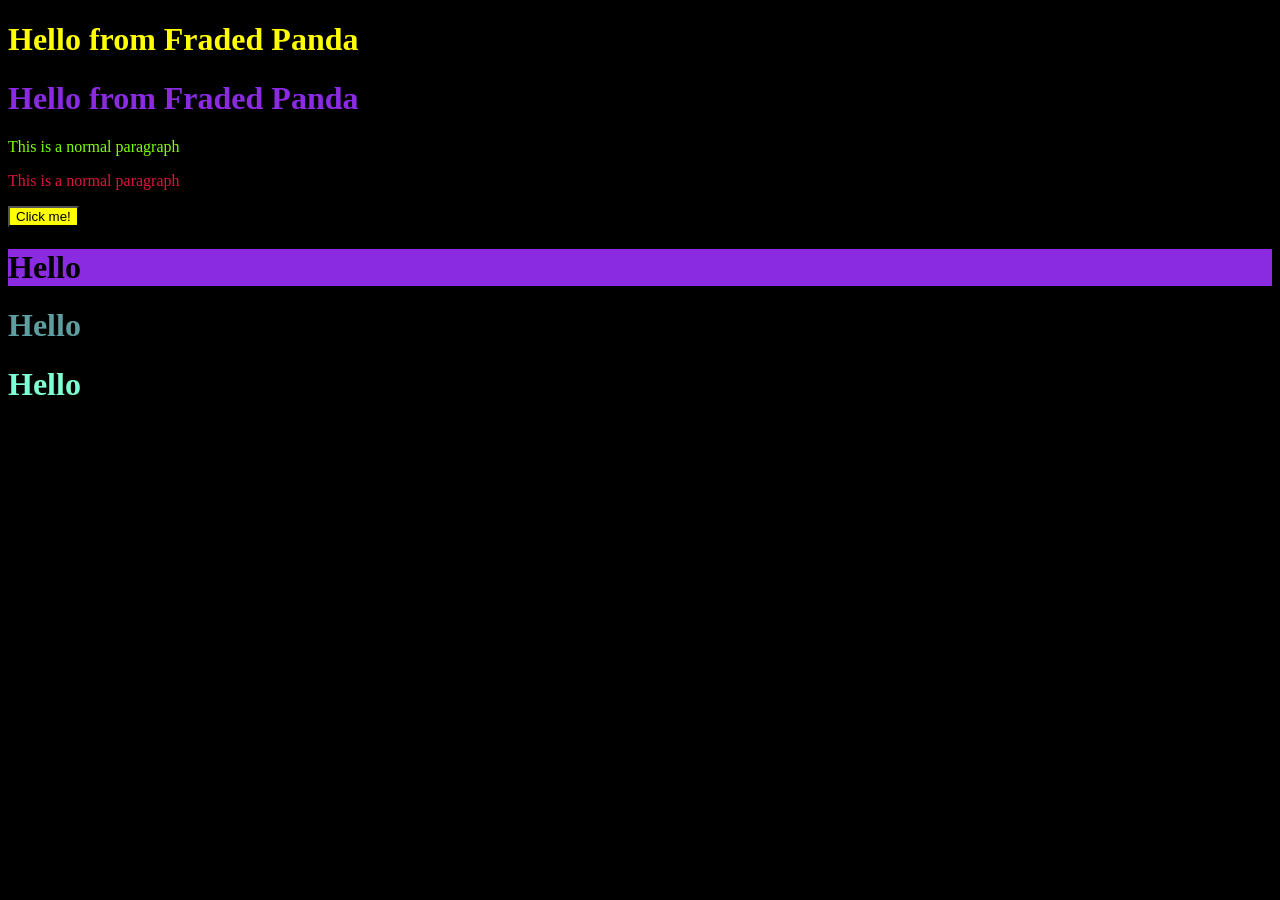
<file: index.html>
<!doctype html>
<html lang="en">
  <head>
    <meta charset="UTF-8" />
    <meta name="viewport" content="width=device-width, initial-scale=1.0" />
    <title>CSS level 1</title>
    <link rel="stylesheet" href="style.css" />
  </head>
  <body>
    <h1 id="heading1">Hello from Fraded Panda</h1>
    <h1 id="heading2">Hello from Fraded Panda</h1>

    <p id="paragraph1">This is a normal paragraph</p>
    <p id="paragraph2">This is a normal paragraph</p>
    <button>Click me!</button>
    <br />

    <h1 class="hello1">Hello</h1>
    <h1 class="hello2">Hello</h1>
    <h1 class="hello3">Hello</h1>
  </body>
</html>
</file>
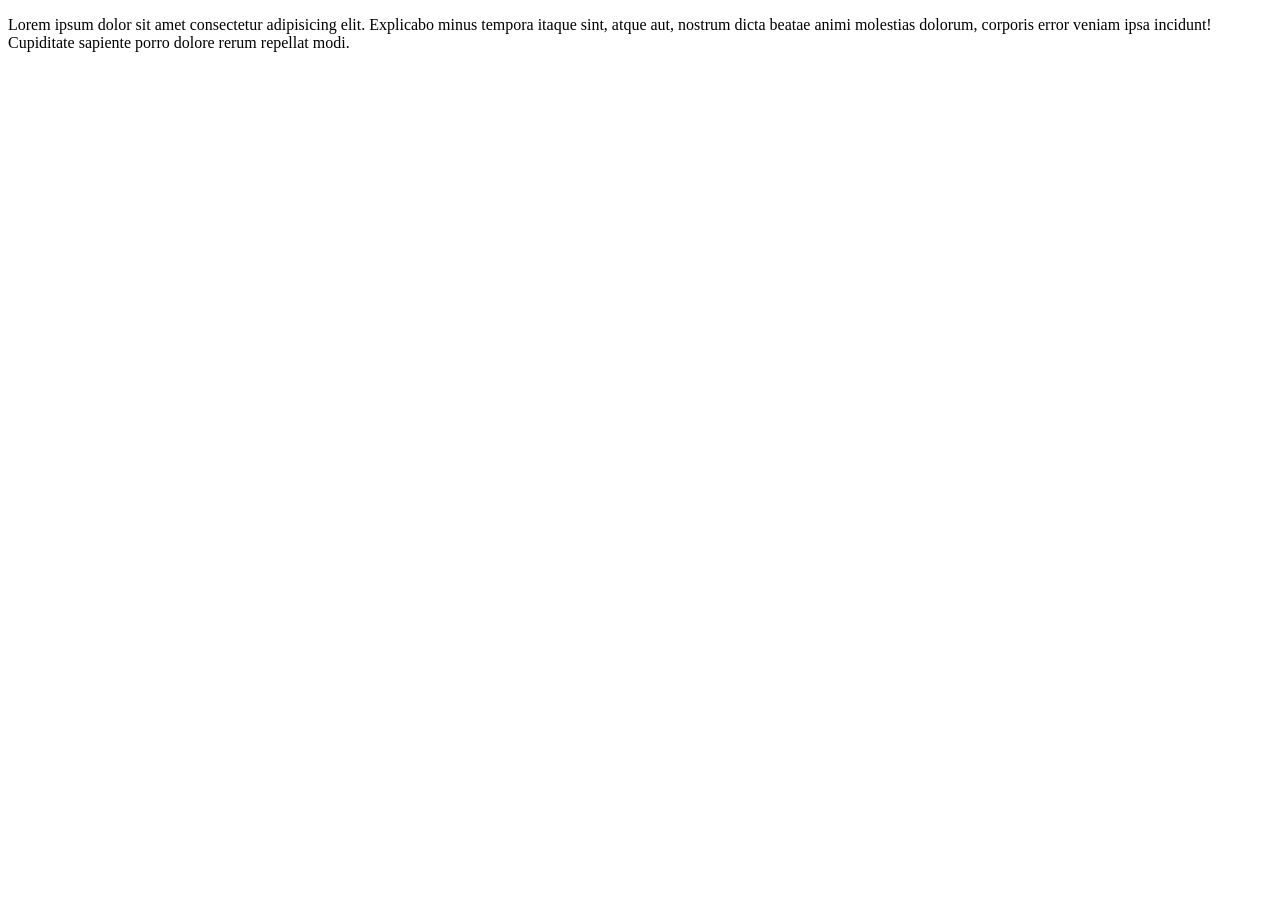
<file: font family.html>
<!doctype html>
<html lang="en">
  <head>
    <meta charset="UTF-8" />
    <meta name="viewport" content="width=device-width, initial-scale=1.0" />
    <title>FontFamily</title>
  </head>
  <body>
    <p>
      Lorem ipsum dolor sit amet consectetur adipisicing elit. Explicabo minus
      tempora itaque sint, atque aut, nostrum dicta beatae animi molestias
      dolorum, corporis error veniam ipsa incidunt! Cupiditate sapiente porro
      dolore rerum repellat modi.
    </p>
  </body>
</html>
</file>
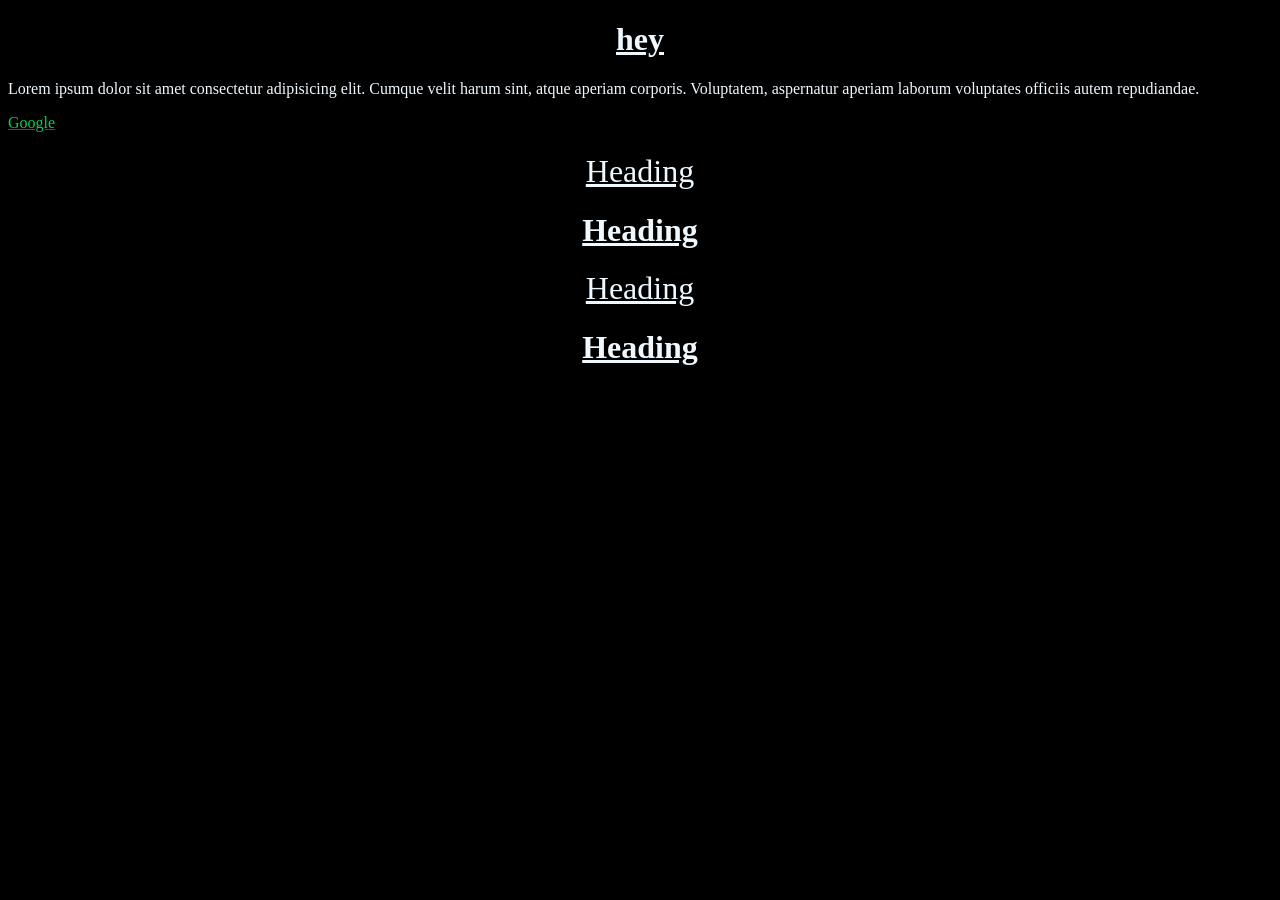
<file: text properties.html>
<!DOCTYPE html>
<html lang="en">
<head>
    <meta charset="UTF-8">
    <meta name="viewport" content="width=device-width, initial-scale=1.0">
    <title>Text Properties-FradedPanda</title>
    <link rel="stylesheet" href="text properties.css".css">
</head>
<body>
    <h1>hey</h1>
    <p>Lorem ipsum dolor sit amet consectetur adipisicing elit. Cumque velit harum sint, atque aperiam corporis. Voluptatem, aspernatur aperiam laborum voluptates officiis autem repudiandae.</p>
    <a href="https://www.google.com">Google</a>
    <!-- font-weight -->
     <h1 id="h1">Heading</h1>
     <h1 id="h2">Heading</h1>
     <h1 id="h3">Heading</h1>
     <h1 id="h4">Heading</h1>
</body>
</html>
</file>
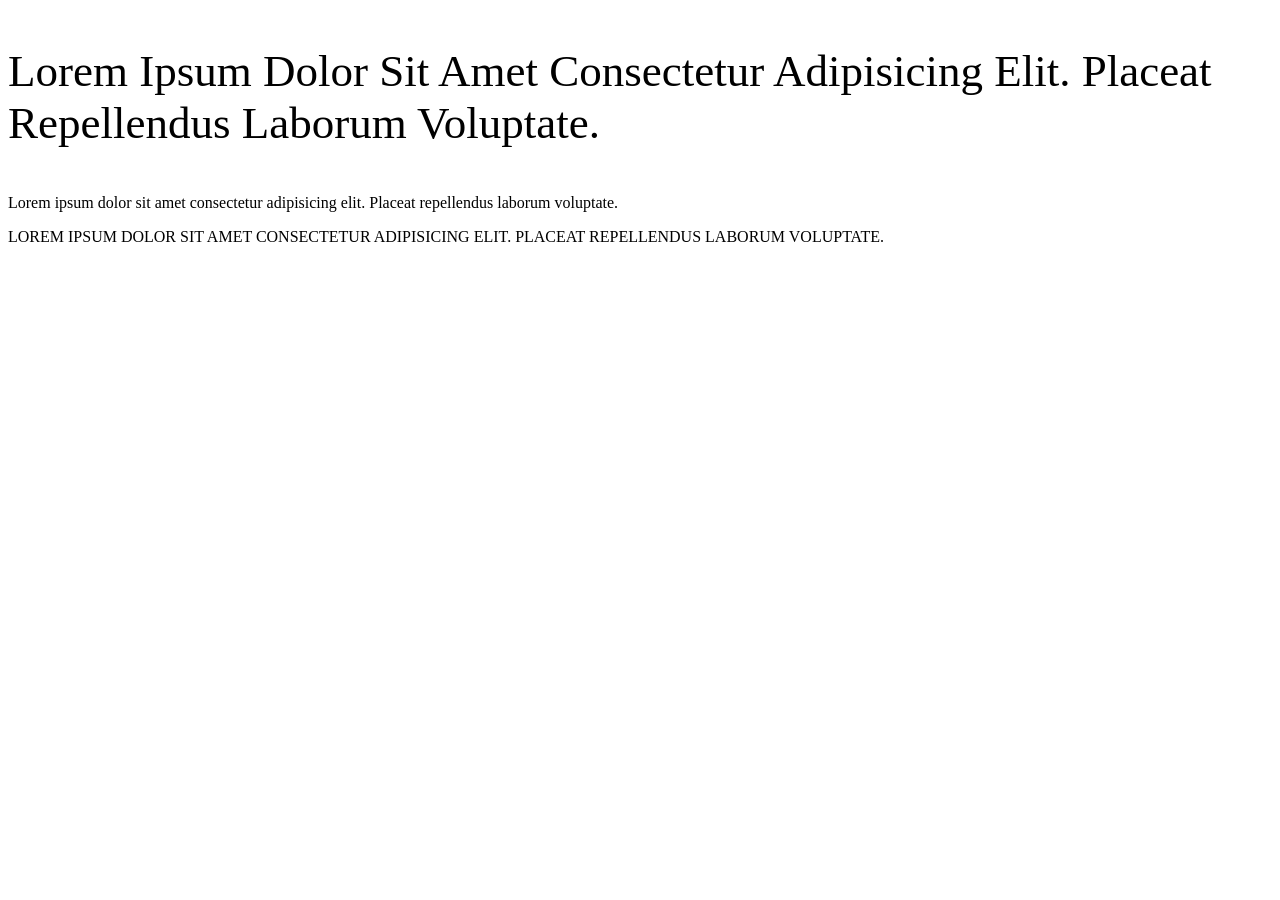
<file: units.html>
<!doctype html>
<html lang="en">
  <head>
    <meta charset="UTF-8" />
    <meta name="viewport" content="width=device-width, initial-scale=1.0" />
    <title>units-FradedPanda</title>
    <link rel="stylesheet" href="units.css" />
  </head>
  <body>
    <p id="one">
      Lorem ipsum dolor sit amet consectetur adipisicing elit. Placeat
      repellendus laborum voluptate.
    </p>
    <p id="two">
      Lorem ipsum dolor sit amet consectetur adipisicing elit. Placeat
      repellendus laborum voluptate.
    </p>
    <p id="three">
      Lorem ipsum dolor sit amet consectetur adipisicing elit. Placeat
      repellendus laborum voluptate.
    </p>
  </body>
</html>
</file>
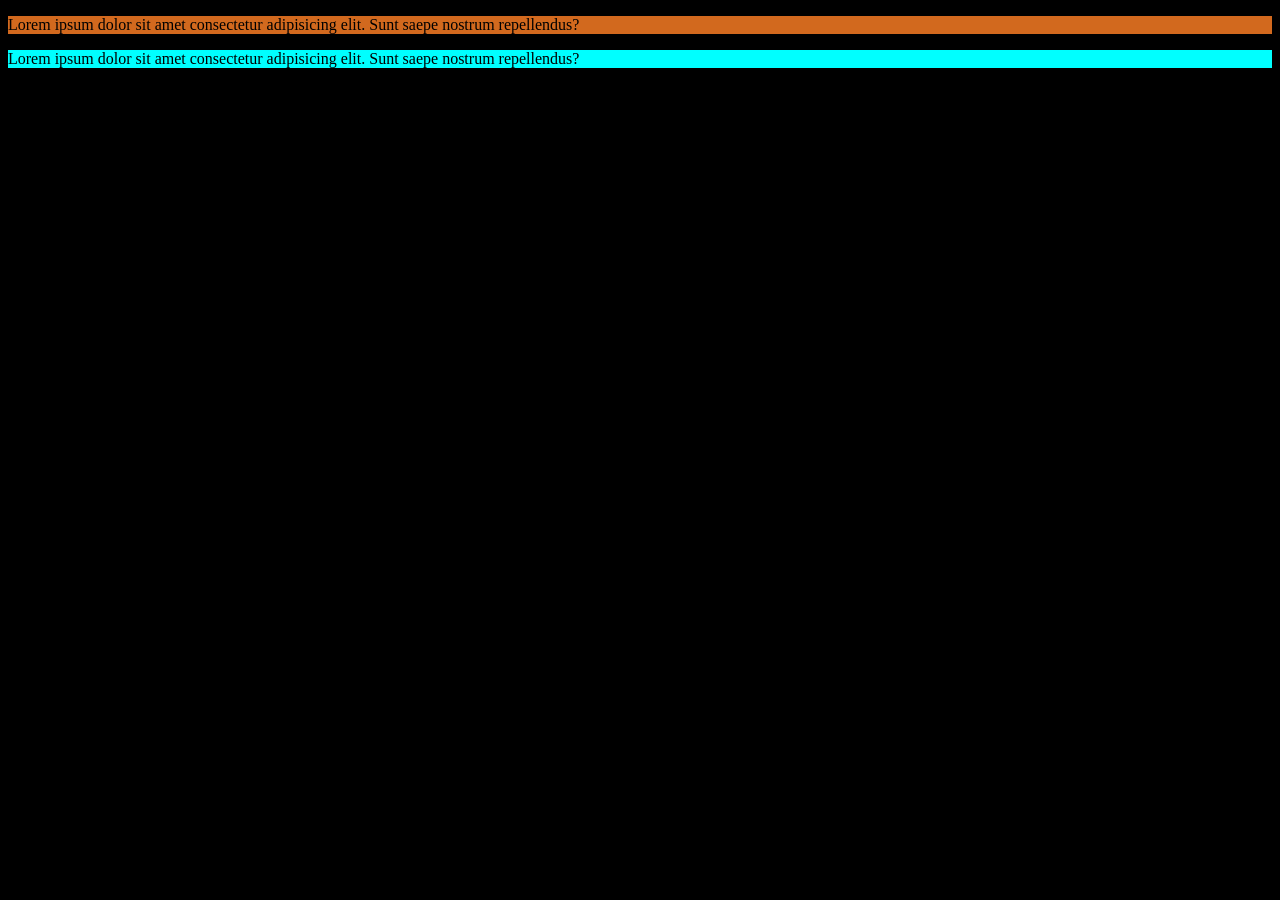
<file: Practice Set-1/index1.html>
<!-- TODO:Create a simple div with an id "box". Add some text content inside the div Set its background color to blue. -->

<!doctype html>
<html lang="en">
  <head>
    <meta charset="UTF-8" />
    <meta name="viewport" content="width=device-width, initial-scale=1.0" />
    <title>Problem-1</title>
    <link rel="stylesheet" href="style1.css" />
  </head>
  <body>
    <div id="box">
      <p>
        Lorem ipsum dolor sit amet consectetur adipisicing elit. Sunt saepe
        nostrum repellendus?
      </p>
    </div>
    <div>
      <p>
        Lorem ipsum dolor sit amet consectetur adipisicing elit. Sunt saepe
        nostrum repellendus?
      </p>
    </div>
  </body>
</html>
</file>
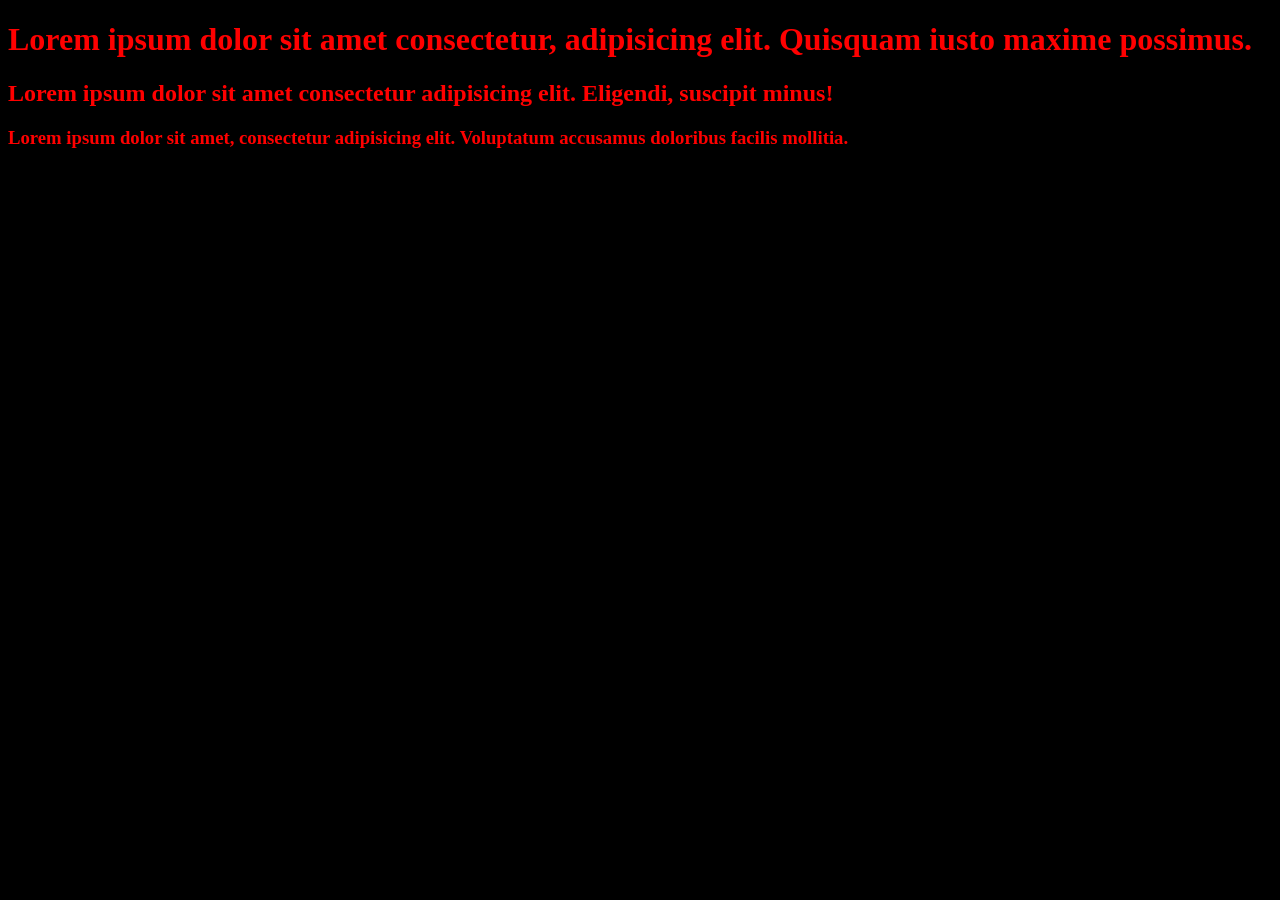
<file: Practice Set-1/index2.html>
<!-- TODO: Create 3 headings with h1, h2 & h3. Give them all a class "heading" & set color of "heading" to red. -->

<!doctype html>
<html lang="en">
  <head>
    <meta charset="UTF-8" />
    <meta name="viewport" content="width=device-width, initial-scale=1.0" />
    <title>Problem-2</title>
    <link rel="stylesheet" href="style2.css" />
  </head>
  <body>
    <h1 class="heading">
      Lorem ipsum dolor sit amet consectetur, adipisicing elit. Quisquam iusto
      maxime possimus.
    </h1>
    <h2 class="heading">
      Lorem ipsum dolor sit amet consectetur adipisicing elit. Eligendi,
      suscipit minus!
    </h2>
    <h3 class="heading">
      Lorem ipsum dolor sit amet, consectetur adipisicing elit. Voluptatum
      accusamus doloribus facilis mollitia.
    </h3>
  </body>
</html>
</file>
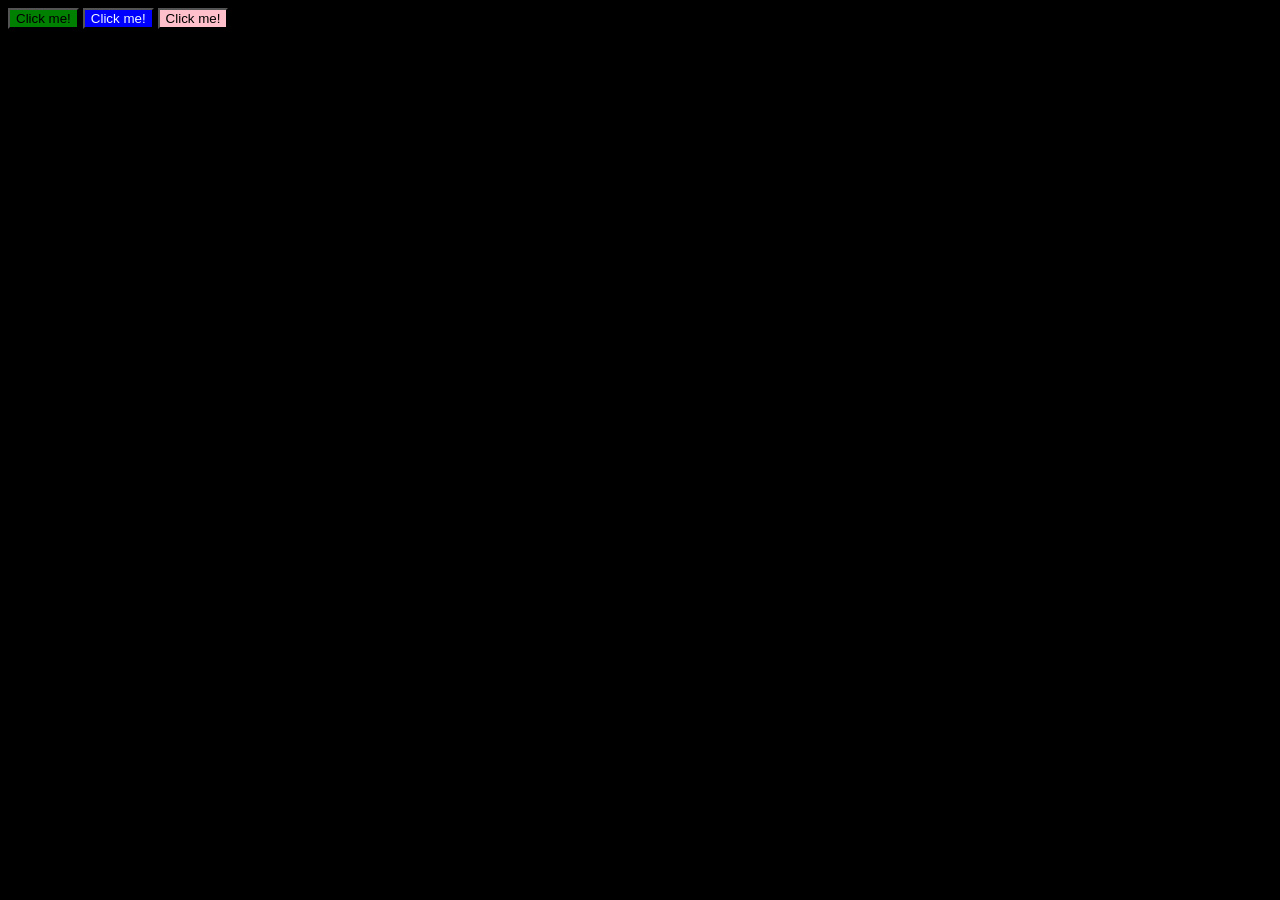
<file: Practice Set-1/index3.html>
<!-- TODO: Create a button & set its background: 1. green using css stylesheet, 2. blue using <style> tag, 3. pink using inline style -->

<!doctype html>
<html lang="en">
  <head>
    <meta charset="UTF-8" />
    <meta name="viewport" content="width=device-width, initial-scale=1.0" />
    <title>Problem-3</title>
    <link rel="stylesheet" href="style3.css" />
    <style>
      #b {
        background-color: blue;
        color: aliceblue;
      }
    </style>
  </head>
  <body>
    <!-- ?1 -->
    <button>Click me!</button>
    <!-- ?2 -->
    <button id="b">Click me!</button>
    <!-- ?3 -->
    <button style="background-color: pink">Click me!</button>
  </body>
</html>
</file>
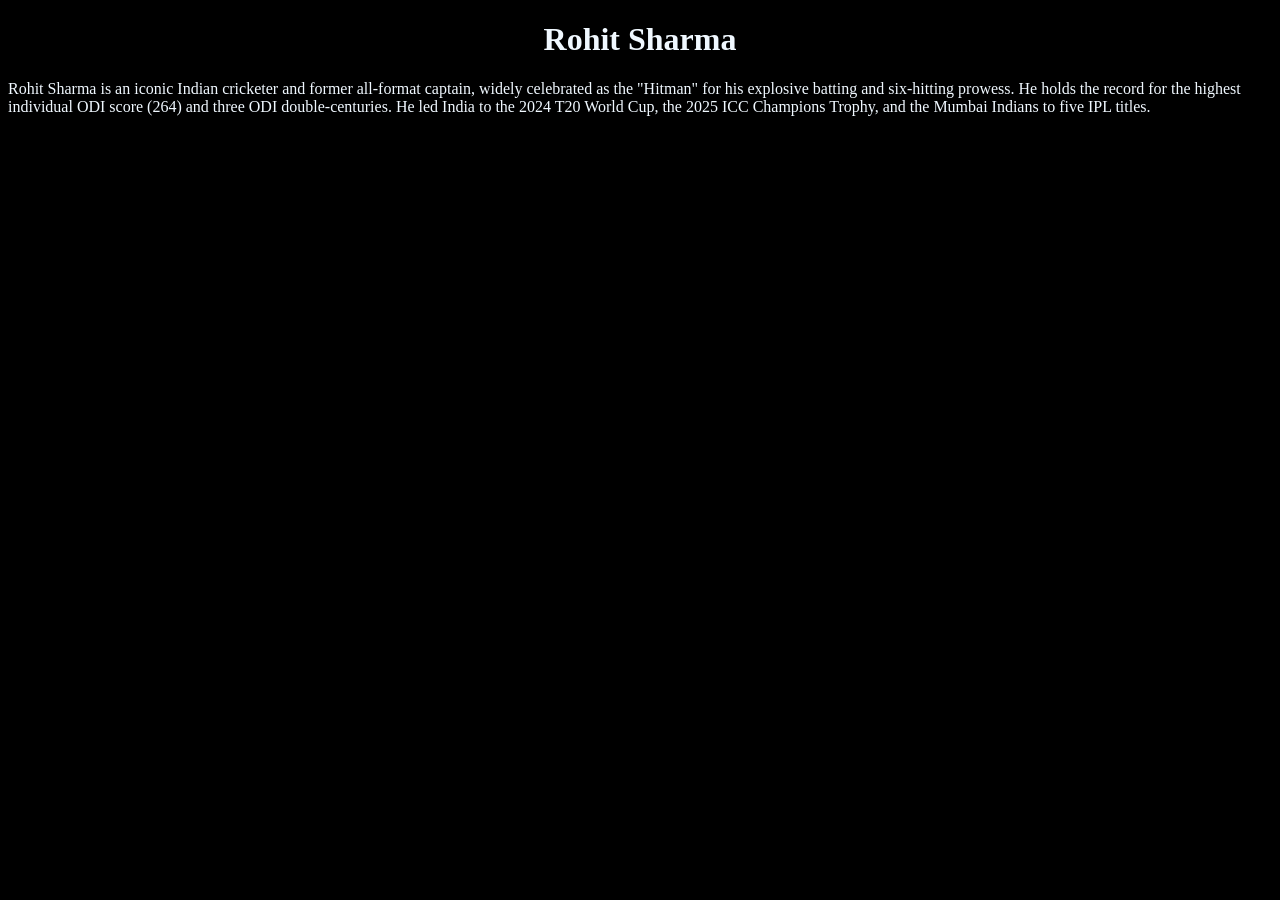
<file: Practice Set-2/problem-1.html>
<!-- TODO: Create a heading centred on the page with all of its text capitalized by default. -->

<!doctype html>
<html lang="en">
  <head>
    <meta charset="UTF-8" />
    <meta name="viewport" content="width=device-width, initial-scale=1.0" />
    <title>Problem-1</title>
    <link rel="stylesheet" href="problem-1.css" />
  </head>
  <body>
    <h1 id="heading">Rohit Sharma</h1>
    <p id="about Rohit Sharma">
      Rohit Sharma is an iconic Indian cricketer and former all-format captain,
      widely celebrated as the "Hitman" for his explosive batting and
      six-hitting prowess. He holds the record for the highest individual ODI
      score (264) and three ODI double-centuries. He led India to the 2024 T20
      World Cup, the 2025 ICC Champions Trophy, and the Mumbai Indians to five
      IPL titles.
    </p>
  </body>
</html>
</file>
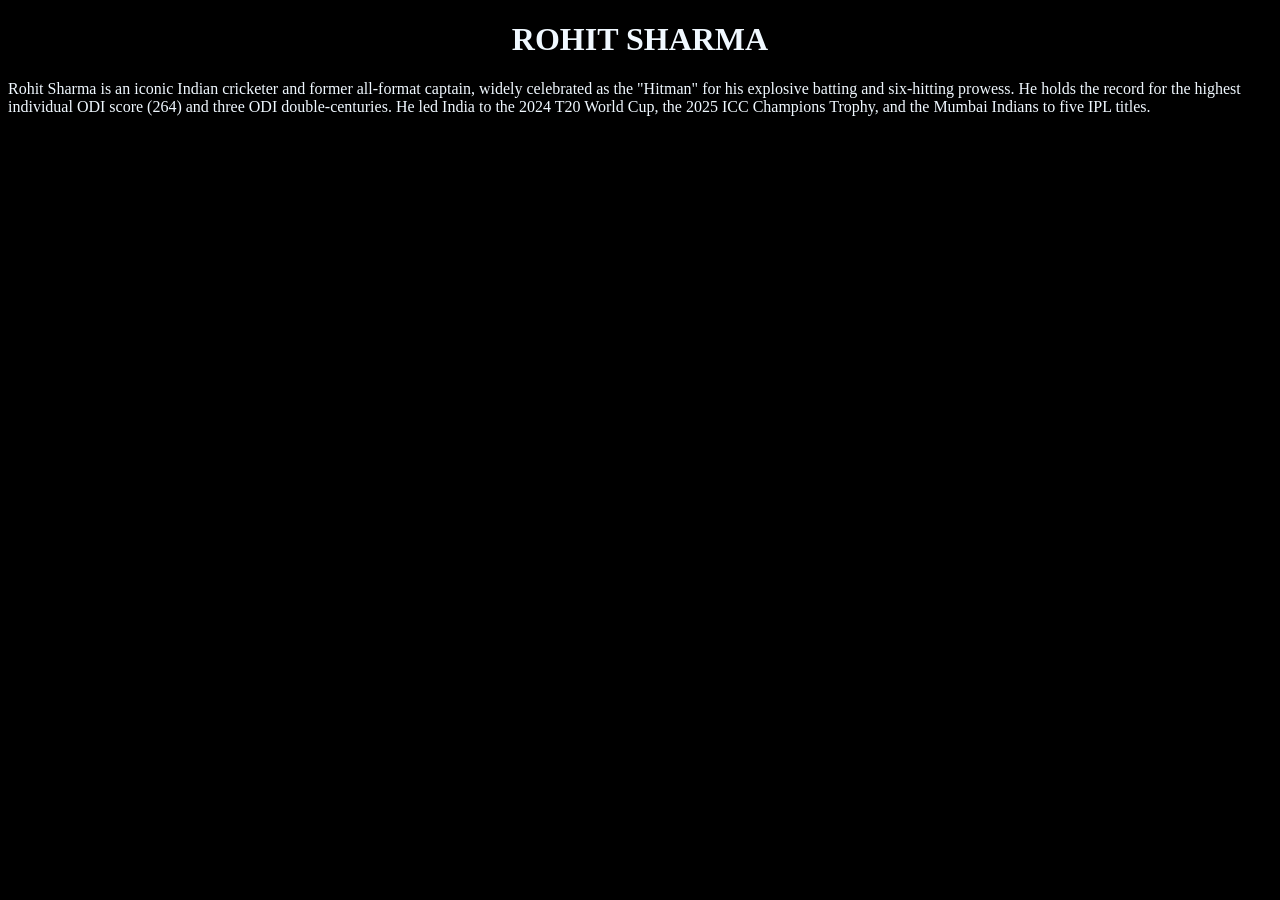
<file: Practice Set-2/problem-2.html>
<!-- TODO: Set the font family of all the content in the document to "Times New Roman". -->
<!doctype html>
<html lang="en">
  <head>
    <meta charset="UTF-8" />
    <meta name="viewport" content="width=device-width, initial-scale=1.0" />
    <title>Problem-2</title>
    <link rel="stylesheet" href="problem-2.css" />
  </head>
  <body>
    <h1 id="heading">Rohit Sharma</h1>
    <p id="about Rohit Sharma">
      Rohit Sharma is an iconic Indian cricketer and former all-format captain,
      widely celebrated as the "Hitman" for his explosive batting and
      six-hitting prowess. He holds the record for the highest individual ODI
      score (264) and three ODI double-centuries. He led India to the 2024 T20
      World Cup, the 2025 ICC Champions Trophy, and the Mumbai Indians to five
      IPL titles.
    </p>
  </body>
</html>
</file>
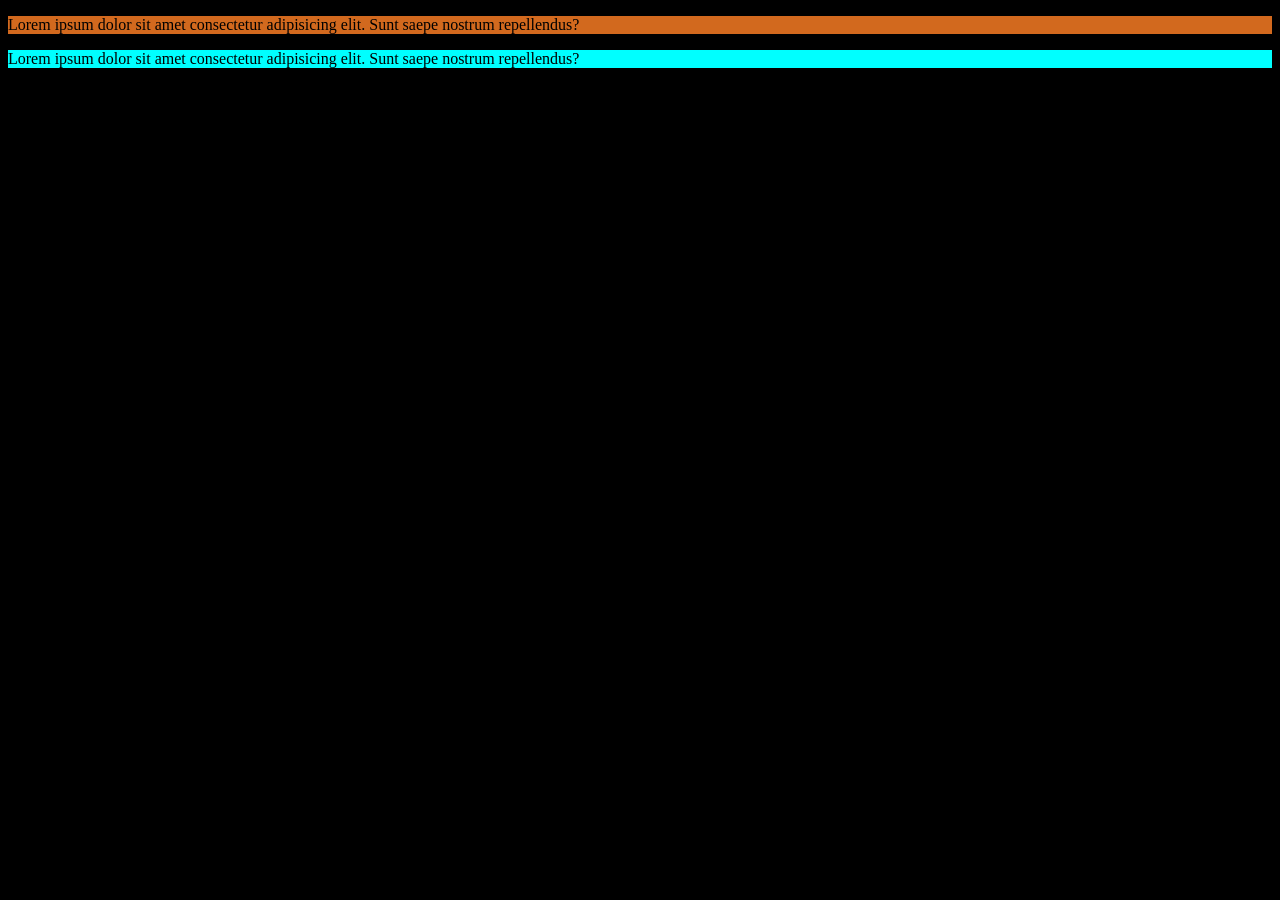
<file: Practice Set/index1.html>
<!-- TODO:Create a simple div with an id "box". Add some text content inside the div Set its background color to blue. -->

<!doctype html>
<html lang="en">
  <head>
    <meta charset="UTF-8" />
    <meta name="viewport" content="width=device-width, initial-scale=1.0" />
    <title>Problem-1</title>
    <link rel="stylesheet" href="style1.css">
  </head>
  <body>
    <div id="box">
      <p>
        Lorem ipsum dolor sit amet consectetur adipisicing elit. Sunt saepe
        nostrum repellendus?
      </p>
    </div>
    <div>
      <p>
        Lorem ipsum dolor sit amet consectetur adipisicing elit. Sunt saepe
        nostrum repellendus?
      </p>
    </div>
  </body>
</html>
</file>
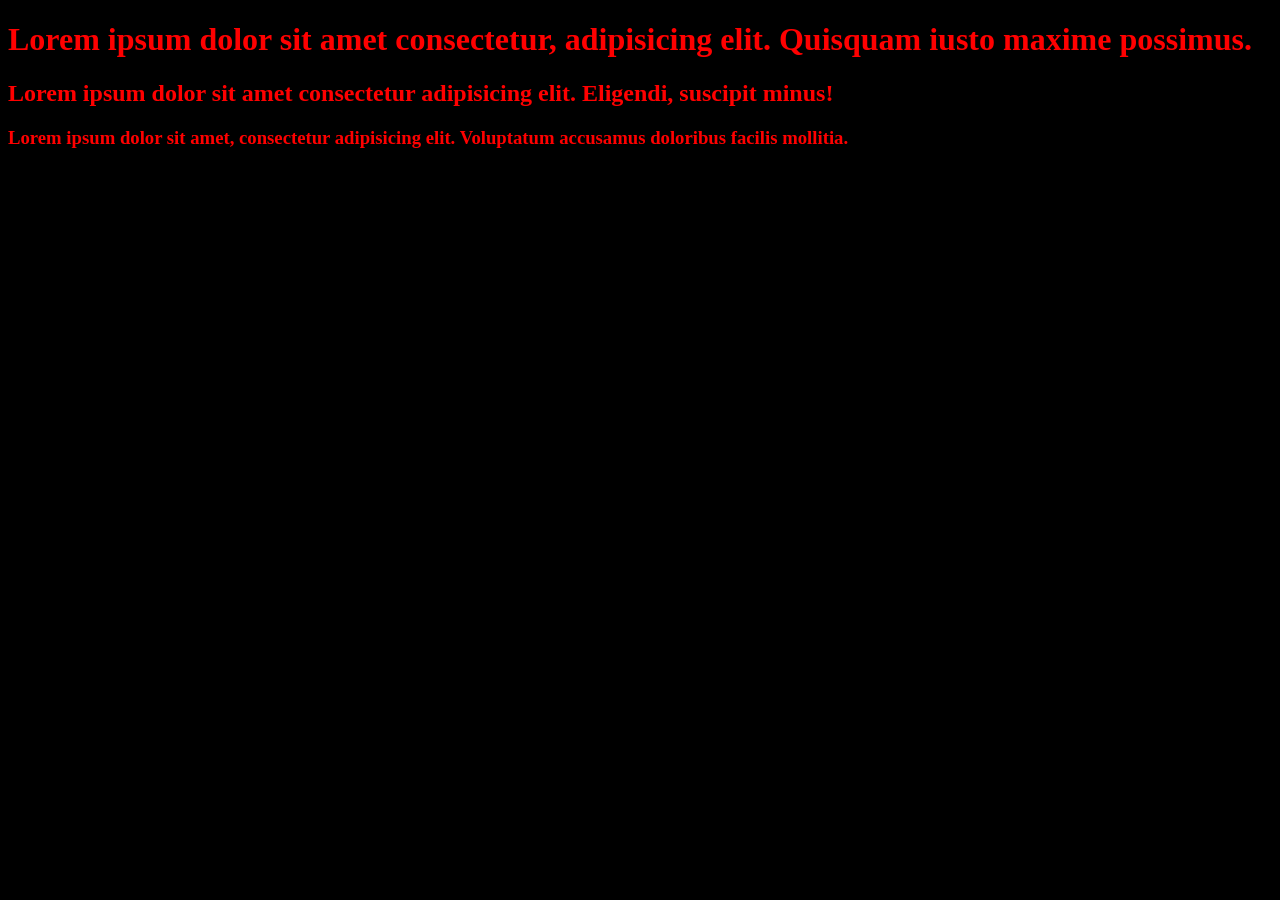
<file: Practice Set/index2.html>
<!-- TODO: Create 3 headings with h1, h2 & h3. Give them all a class "heading" & set color of "heading" to red. -->

<!DOCTYPE html>
<html lang="en">
<head>
    <meta charset="UTF-8">
    <meta name="viewport" content="width=device-width, initial-scale=1.0">
    <title>Problem-2</title>
    <link rel="stylesheet" href="style2.css">
</head>
<body>
    <h1 class="heading">Lorem ipsum dolor sit amet consectetur, adipisicing elit. Quisquam iusto maxime possimus.</h1>
    <h2 class="heading">Lorem ipsum dolor sit amet consectetur adipisicing elit. Eligendi, suscipit minus!</h2>
    <h3 class="heading">Lorem ipsum dolor sit amet, consectetur adipisicing elit. Voluptatum accusamus doloribus facilis mollitia.</h3>
</body>
</html>
</file>
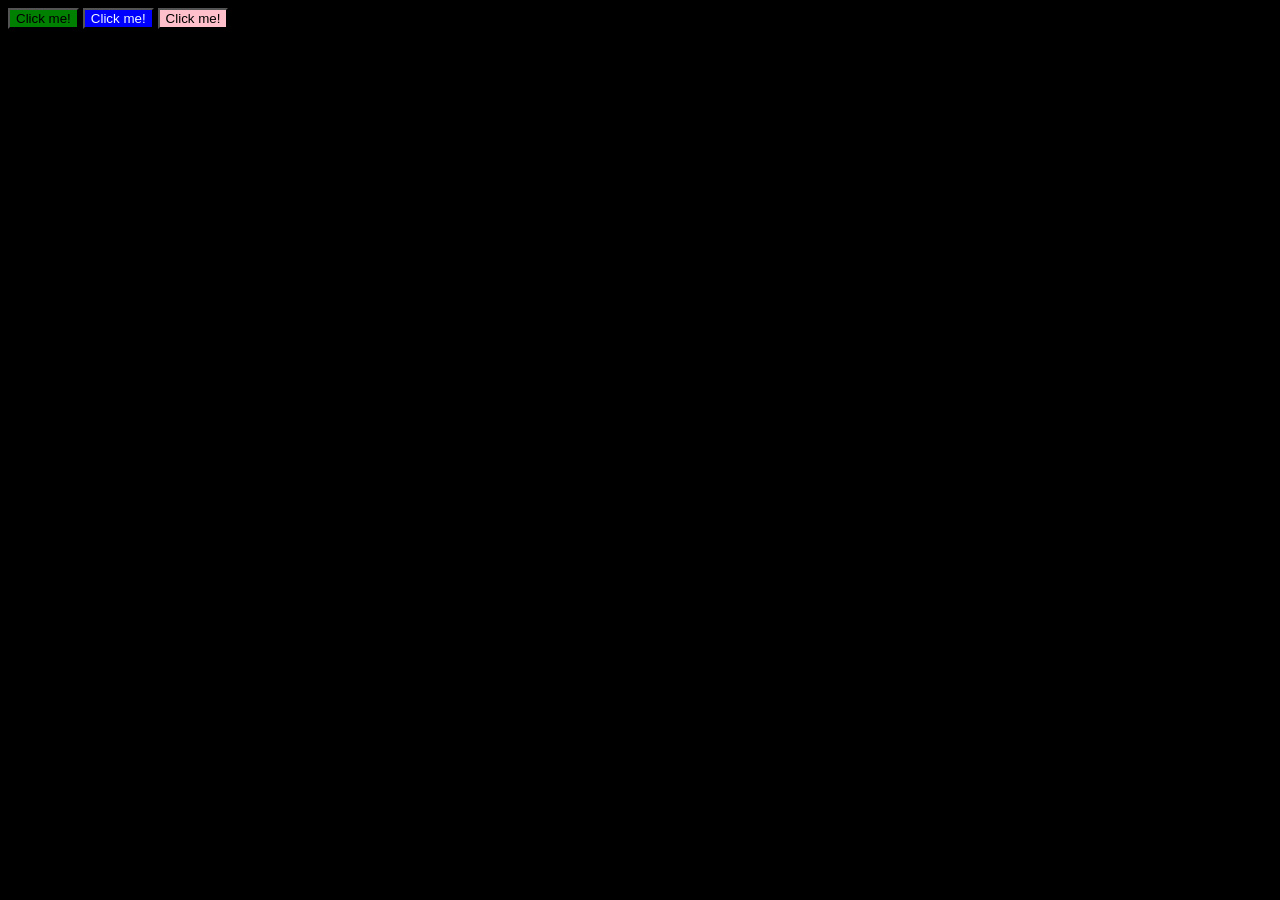
<file: Practice Set/index3.html>
<!-- TODO: Create a button & set its background: 1. green using css stylesheet, 2. blue using <style> tag, 3. pink using inline style -->

    <!DOCTYPE html>
    <html lang="en">
    <head>
        <meta charset="UTF-8">
        <meta name="viewport" content="width=device-width, initial-scale=1.0">
        <title>Problem-3</title>
        <link rel="stylesheet" href="style3.css">
        <style>
            #b{
                background-color: blue;
                color: aliceblue;
            }
        </style>
    </head>
    <body>
        <!-- ?1 -->
         <button>Click me!</button>
         <!-- ?2 -->
         <button id="b">Click me!</button>
        <!-- ?3 -->
         <button style="background-color: pink;">Click me!</button>
    </body>
    </html>
</file>
<file: style.css>
/* button color */
button {
  color: black;
  background-color: #ffff00;
}

/* backgrund color */
body {
  background-color: black;
}

br {
  color: pink;
}

#heading1 {
  color: #ffff00;
}
#heading2 {
  color: blueviolet;
}

#paragraph1 {
  color: chartreuse;
}
#paragraph2 {
  color: crimson;
}
.hello1 {
  background-color: blueviolet;
}
.hello2 {
  color: cadetblue;
}
.hello3 {
  color: aquamarine;
}
</file>
<file: text properties.css>
body {
  background-color: black;
  color: aliceblue;
}
p {
  text-align: justify;
}
h1 {
  text-align: center;
  text-decoration: underline;
}
a {
  color: rgb(6, 207, 83);
  text-align: center;
  text-decoration: red underline; /* In this way we remove the default underline for links. */
}
/* Font Weight */
#h1 {
  font-weight: normal;
}
#h2 {
  font-weight: bold;
}
#h3 {
  font-weight: lighter;
}
#h4 {
  font-weight: 900;
}
</file>
<file: units.css>
#one {
  font-size: 45px;
  line-height: normal;
  text-transform: capitalize;
}
#three {
  font-size: normal;
  text-transform: uppercase;
}
</file>
<file: Practice Set-1/style1.css>
#box {
  background-color: chocolate;
}
body {
  background-color: black;
}
div {
  background-color: aqua;
}
</file>
<file: Practice Set-1/style2.css>
body {
  background-color: black;
}

.heading {
  color: red;
}
</file>
<file: Practice Set-1/style3.css>
button {
  background-color: green;
}
body {
  background-color: black;
}
</file>
<file: Practice Set-2/problem-1.css>
/* Changing the background color of the body to black for better visibility. */
body {
  background-color: black;
  color: aliceblue;
}
/* cappilizing the the heading and set it to the center of the page */
#heading {
  text-align: center;
  font-weight: 900;
  text-transform: capitalize;
}
</file>
<file: Practice Set-2/problem-2.css>
/* Changing the background color of the body to black for better visibility. */
body {
  background-color: black;
  color: aliceblue;
}
/* cappilizing the the heading and set it to the center of the page */
#heading {
  text-align: center;
  font-weight: 900;
  text-transform: uppercase;
}
/* changing about Rohit Sharma's font to times new roman */
#about Rohit Sharma {
  font-family: "Times New Roman";
  text-align: start;
}
</file>
<file: Practice Set/style1.css>
#box{
    background-color:chocolate;
}
body {
    background-color: black;
}
div{background-color: aqua;}
</file>
<file: Practice Set/style2.css>
body {
    background-color: black;
}

.heading{
    color: red;
}
</file>
<file: Practice Set/style3.css>
button{
    background-color: green;
}
body{
    background-color: black;
}
</file>
